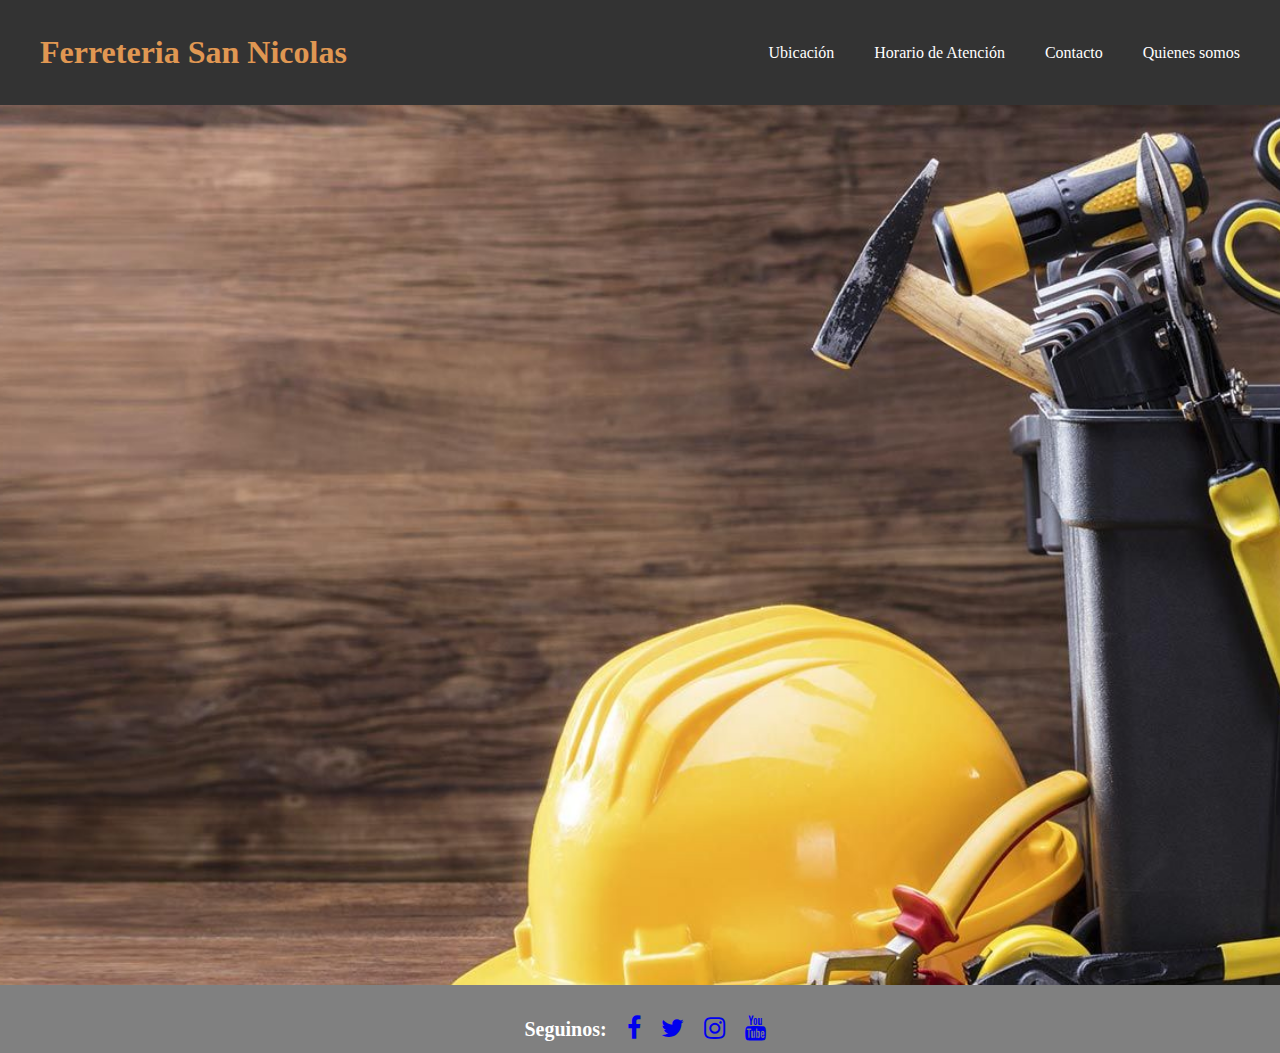
<file: index.html>
<!DOCTYPE html>
<html lang="en">
<head>
    <meta charset="UTF-8">
    <meta http-equiv="X-UA-Compatible" content="IE=edge">
    <link rel="stylesheet" href="https://cdnjs.cloudflare.com/ajax/libs/font-awesome/4.7.0/css/font-awesome.min.css" />
    <link rel = "stylesheet" type="text/css" href="estilo.css">
    <meta name="viewport" content="width=device-width, initial-scale=1.0">
    <title>Ferreteria</title>
  
</head>

<body>
   
    <header>
        <nav>
            <a href="./index.html"class="logo"  ><h1>Ferreteria San Nicolas</h1></a>
            <ul class="links">
            <li> <a href="pagina3.html">Ubicación</a></li>
            <li> <a href="pagina2.html">Horario de Atención</a></li>
            <li> <a href="pagina4.html">Contacto</a></li>
            <li><a href="pagina5.html">Quienes somos</a></li>
            </ul>
        </nav>
    </header>
   <main class="hero">



<!-- <article>
<div class="hero">   
</div>
</article>
       -->
</main>

</body>
<footer class="footer">
 
      
    <div class="social-icons">
        <h2>Seguinos:</h2>
    <a href="https://es-la.facebook.com/" class="facebook"><i class="fa fa-facebook"></i></a>
    <a href="https://twitter.com/" class="twitter"><i class="fa fa-twitter"></i></a>
    <a href="https://www.instagram.com/" class="instagram"><i class="fa fa-instagram"></i></a>
    <a href="https://www.youtube.com/" class="youtube"><i class="fa fa-youtube"></i></a>
</div>
  
</div>
</footer>


</html>
</file>
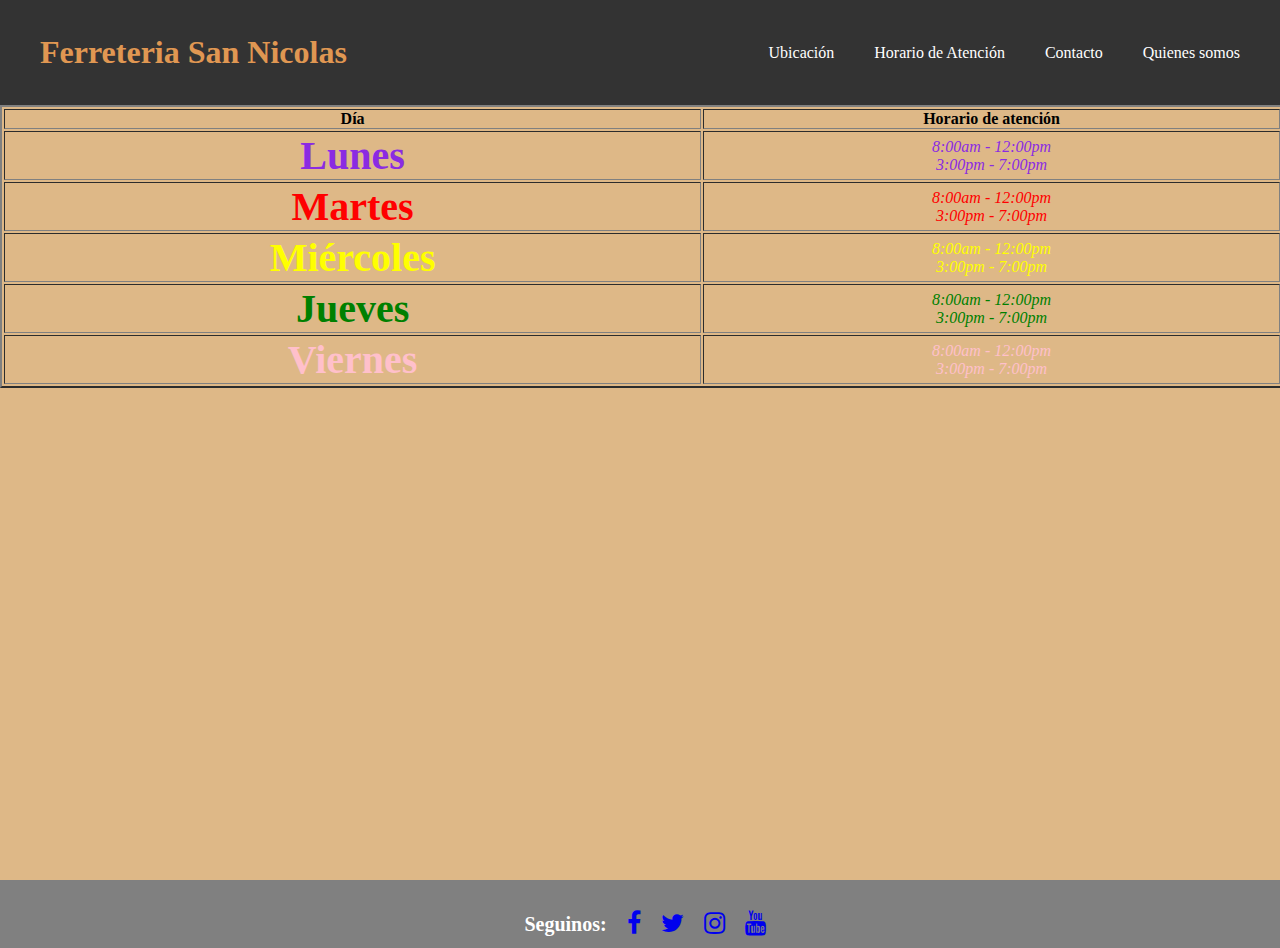
<file: pagina2.html>
<!DOCTYPE html>
<html lang="en">
<head>
    <meta charset="UTF-8">
    <meta http-equiv="X-UA-Compatible" content="IE=edge">
        <link rel="stylesheet" href="https://cdnjs.cloudflare.com/ajax/libs/font-awesome/4.7.0/css/font-awesome.min.css" />
    <link rel = "stylesheet" type="text/css" href="estilo.css">
    <meta name="viewport" content="width=device-width, initial-scale=1.0">
    <title>Document</title>
</head>
<body>
  <header>
    <nav>
        
        <a href="./index.html"class="logo"  ><h1>Ferreteria San Nicolas</h1></a>
        <ul class="links">
        <li> <a href="pagina3.html">Ubicación</a></li>
        <li> <a href="pagina2.html">Horario de Atención</a></li>
        <li> <a href="pagina4.html">Contacto</a></li>
        <li><a href="pagina5.html">Quienes somos</a></li>
    </nav>
</header>
<main>
    <table border="2" align="center">
      <tr>
        <th>Día</th>
        <th>Horario de atención</th>
      </tr>
      <tbody>
        <tr>
          <td class="negrita1">Lunes</td>
          <td class="cursiva1">8:00am - 12:00pm<br>3:00pm - 7:00pm</td>
        </tr>
        <tr>
          <td class="negrita2">Martes</td>
          <td td class="cursiva2">8:00am - 12:00pm<br>3:00pm - 7:00pm</td>
        </tr>
        <tr>
          <td class="negrita3">Miércoles</td>
          <td class="cursiva3">8:00am - 12:00pm<br>3:00pm - 7:00pm</td>
        </tr>
        <tr>
          <td class="negrita4">Jueves</td>
          <td class="cursiva4">8:00am - 12:00pm<br>3:00pm - 7:00pm</td>
        </tr>
        <tr>
          <td class="negrita5">Viernes</td>
          <td class="cursiva5">8:00am - 12:00pm<br>3:00pm - 7:00pm</td>
        </tr>
      </tbody>
      </table>
    </main>
      <footer class="footer">
 
      
        <div class="social-icons">
            <h2>Seguinos:</h2>
        <a href="https://es-la.facebook.com/" class="facebook"><i class="fa fa-facebook"></i></a>
        <a href="https://twitter.com/" class="twitter"><i class="fa fa-twitter"></i></a>
        <a href="https://www.instagram.com/" class="instagram"><i class="fa fa-instagram"></i></a>
        <a href="https://www.youtube.com/" class="youtube"><i class="fa fa-youtube"></i></a>
    </div>
      
    </div>
 
    </footer>
</body>
</html>
</file>
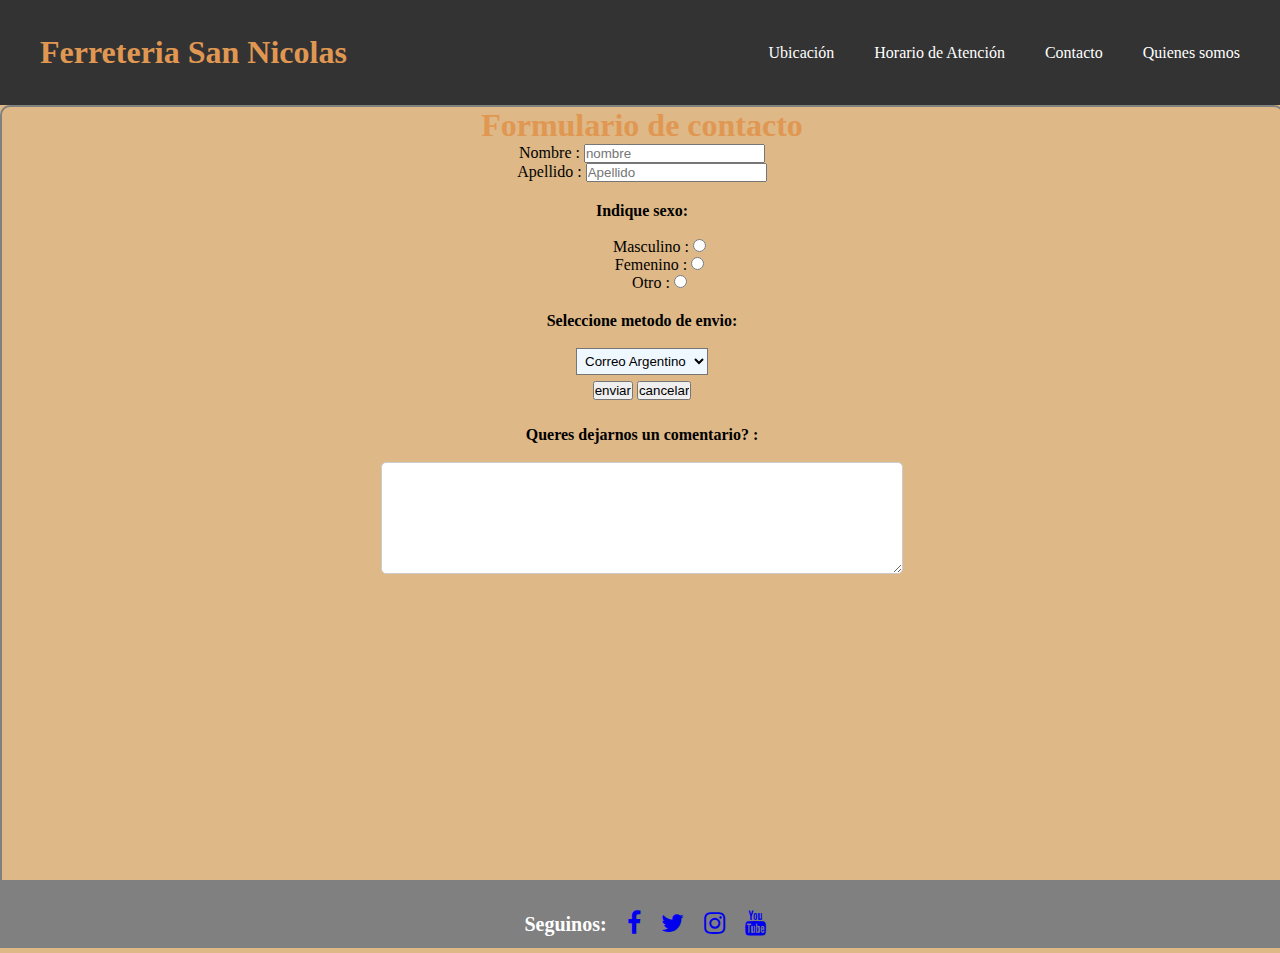
<file: pagina4.html>
<!DOCTYPE html>
<html lang="en">
<head>
    <meta charset="UTF-8">
    <meta http-equiv="X-UA-Compatible" content="IE=edge">
    <meta name="viewport" content="width=device-width, initial-scale=1.0">
    <link rel="stylesheet" href="https://cdnjs.cloudflare.com/ajax/libs/font-awesome/4.7.0/css/font-awesome.min.css" />
    <link rel = "stylesheet" type="text/css" href="estilo.css">
    <title>Document</title>
</head>
<body>
 <header>
        <nav>
          <a href="./index.html"class="logo"><h1>Ferreteria San Nicolas</h1></a>
          <ul class="links">
          <li> <a href="pagina3.html">Ubicación</a></li>
          <li> <a href="pagina2.html">Horario de Atención</a></li>
          <li> <a href="pagina4.html">Contacto</a></li>
          <li><a href="pagina5.html">Quienes somos</a></li>
        </nav>
    </header>
  <main>
    
    <form class="contacto"action="" method="">
      <h1> Formulario de contacto </h1>
        Nombre : <input type="text" name="nombre" placeholder="nombre"><br>
        Apellido : <input type ="text" name="apellido" placeholder="Apellido"><br>
        <h4>Indique sexo:</h4> <br>
        <div class ="alinearsexo">
        Masculino : <input type="radio" name="sexo"><br>
        Femenino : <input type="radio" name="sexo"><br>
        Otro     : <input type="radio" name="sexo"><br>
        </div>
     <h4>Seleccione metodo de envio:</h4><br>
      <select id="pais" name="pais">
        <option value ="Carg">Correo Argentino</option>
        <option value ="ocasa">Ocasa</option>
        <option value ="Andreani">Andreani</option>
        <option value ="moto">Moto envios</option>
    </select><br>
    <div class="botones">
    <input type="submit" value="enviar">
    <input type="reset" value="cancelar"> <br>
    </div>
       <h4> Queres dejarnos un comentario? :</h4> <br>
        <textarea cols ="20" rows ="5"></textarea><br>
    </form>
  </main>

  <footer class="footer">
 
      
    <div class="social-icons">
        <h2>Seguinos:</h2>
    <a href="https://es-la.facebook.com/" class="facebook"><i class="fa fa-facebook"></i></a>
    <a href="https://twitter.com/" class="twitter"><i class="fa fa-twitter"></i></a>
    <a href="https://www.instagram.com/" class="instagram"><i class="fa fa-instagram"></i></a>
    <a href="https://www.youtube.com/" class="youtube"><i class="fa fa-youtube"></i></a>
</div>
  
</div>
</footer>

</body>

</html>
</file>
<file: estilo.css>
*,
*::before,
*::after {
    box-sizing: inherit;
    margin: 0;
    padding: 0;
}

body{
    background-color:  burlywood;
        margin: 0;
        position: relative;
        padding-bottom: 3em;
        min-height: 100vh;
    
    }


.logo{
 text-decoration: none;
}
nav{
    display: flex;
    background-color: #333;
    justify-content: space-between;
    align-items: center;
    padding: 20px;
   

 

}
nav a {
    color: white;
    padding: 14px 20px;

}



nav ul li a{
    display: inline-block;
    text-decoration: none;
}

nav ul {
    display:flex;
    list-style: none;

}
    

   

table {
 width: 100%;
 
}

th, td {
    text-align: center;
}

img {
    width: auto;
}



.negrita1 {
    font-weight: bold;
    font-size: 40px;
    color: blueviolet;
}

.cursiva1 {
    font-style: italic;
    color: blueviolet;
}

.negrita2 {
    font-weight: bold;
    font-size: 40px;
    color: red;
}

.cursiva2 {
    font-style: italic;
    color: red;
}

.negrita3 {
    font-weight: bold;
    font-size: 40px;
    color: yellow
}

.cursiva3 {
    font-style: italic;
    color: yellow
}

.negrita4 {
    font-weight: bold;
    font-size: 40px;
    color: green;
}

.cursiva4 {
    font-style: italic;
    color: green;
}

.negrita5 {
    font-weight: bold;
    font-size: 40px;
    color: pink;
}

.cursiva5 {
    font-style: italic;
    color: pink;
}

.contacto{
    border : 2px solid grey;
    border-radius: 10px;
    margin-top: 0;
    padding-bottom: 300px;
    background-color: burlywood;
    width: 100%;
   text-align: center;
  
 
    
}

h1 {
    color:hwb(29 32% 12%);
   
}

.footer {
        background-color: grey;
        color: #fff;
        padding: 10px;
        text-align: center;
        bottom: 0px;
    width: 100%;
    position: absolute;
}


.footer ul li {
    list-style: none;
    margin: 20px;
}
    .footer ul {
  display: flex;
  flex-direction: row;
  align-items: left;
  justify-content: center;
    
}


.footer a {
    text-decoration: none;
    
}

.alinearsexo {
   justify-content: center;
    margin-left: 35px;
}

#pais {  
background-color:aliceblue;
 padding: 4px;
}

.botones {
  padding:6px;


}

textarea {
     width: 500px;
    padding: 10px;
    margin-bottom: 20px;
    border-radius: 5px;
    border: 1px solid #ccc;
    font-size: 16px;
}

h4 {
    margin-top: 20px;
}

.hero {
    background-image: url("casco.jpg");
    background-size: cover;
    background-repeat: no-repeat;
    background-position: center center;
    height: 100vh;
    position: relative
}

.parrafo{
    text-align: center;
    width: 300px;
    padding-top: 7em;
    font-size: 2em;
}




.social-icons {
    display: flex;
    align-items: center;
    justify-content: center;
    margin-top: 20px;
}

.social-icons h2 {
    font-size: 20px;
    margin-right: 10px;
  }
  
  .social-icons a {
    display: block;
    margin: 0 10px;
    font-size: 25px;
  }
</file>
